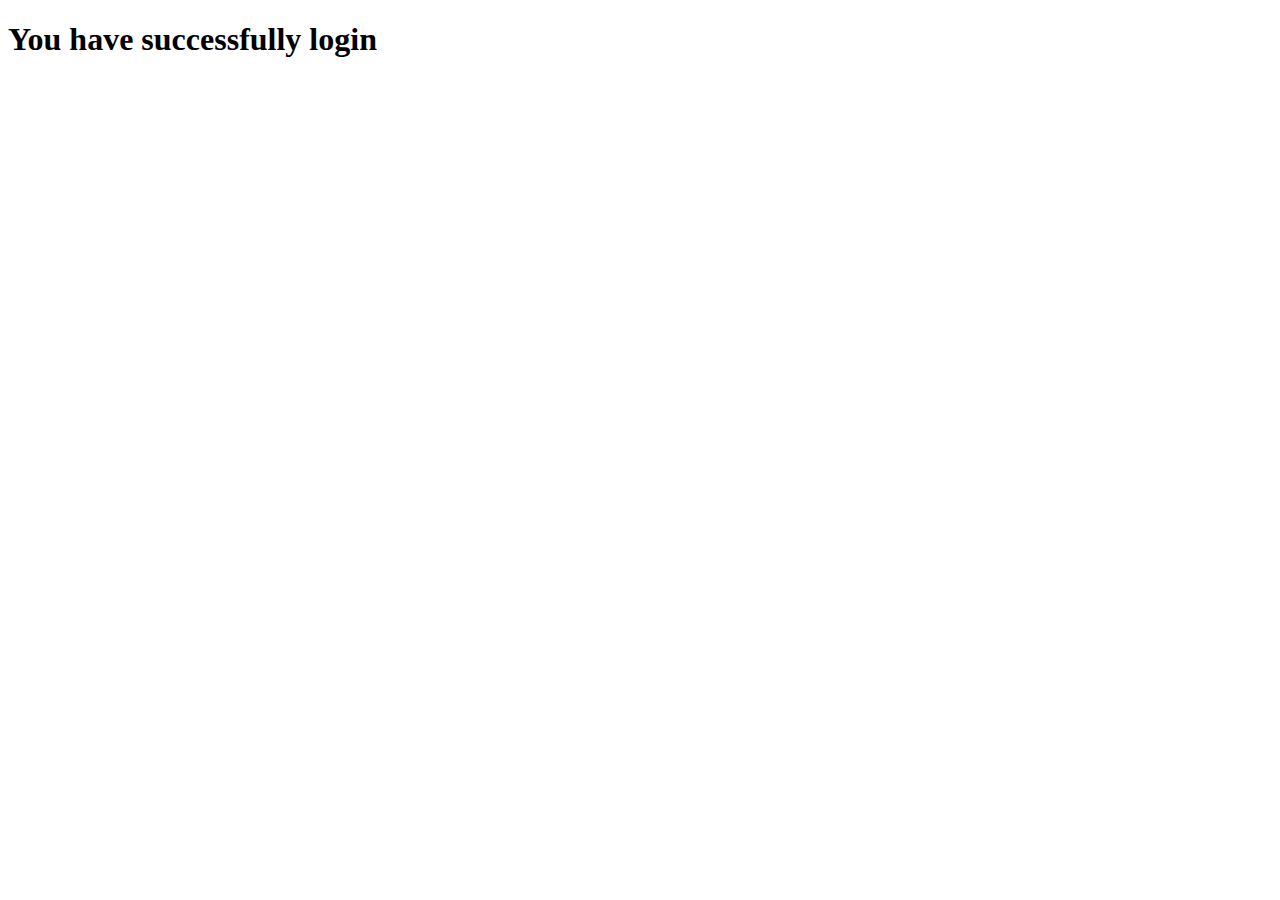
<file: new2.html>
<!DOCTYPE html>
<html lang="en">
<head>
    <meta charset="UTF-8">
    <meta name="viewport" content="width=device-width, initial-scale=1.0">
    <title>Document</title>
</head>
<body>
    <h1>You have successfully login</h1>
</body>
</html>
</file>
